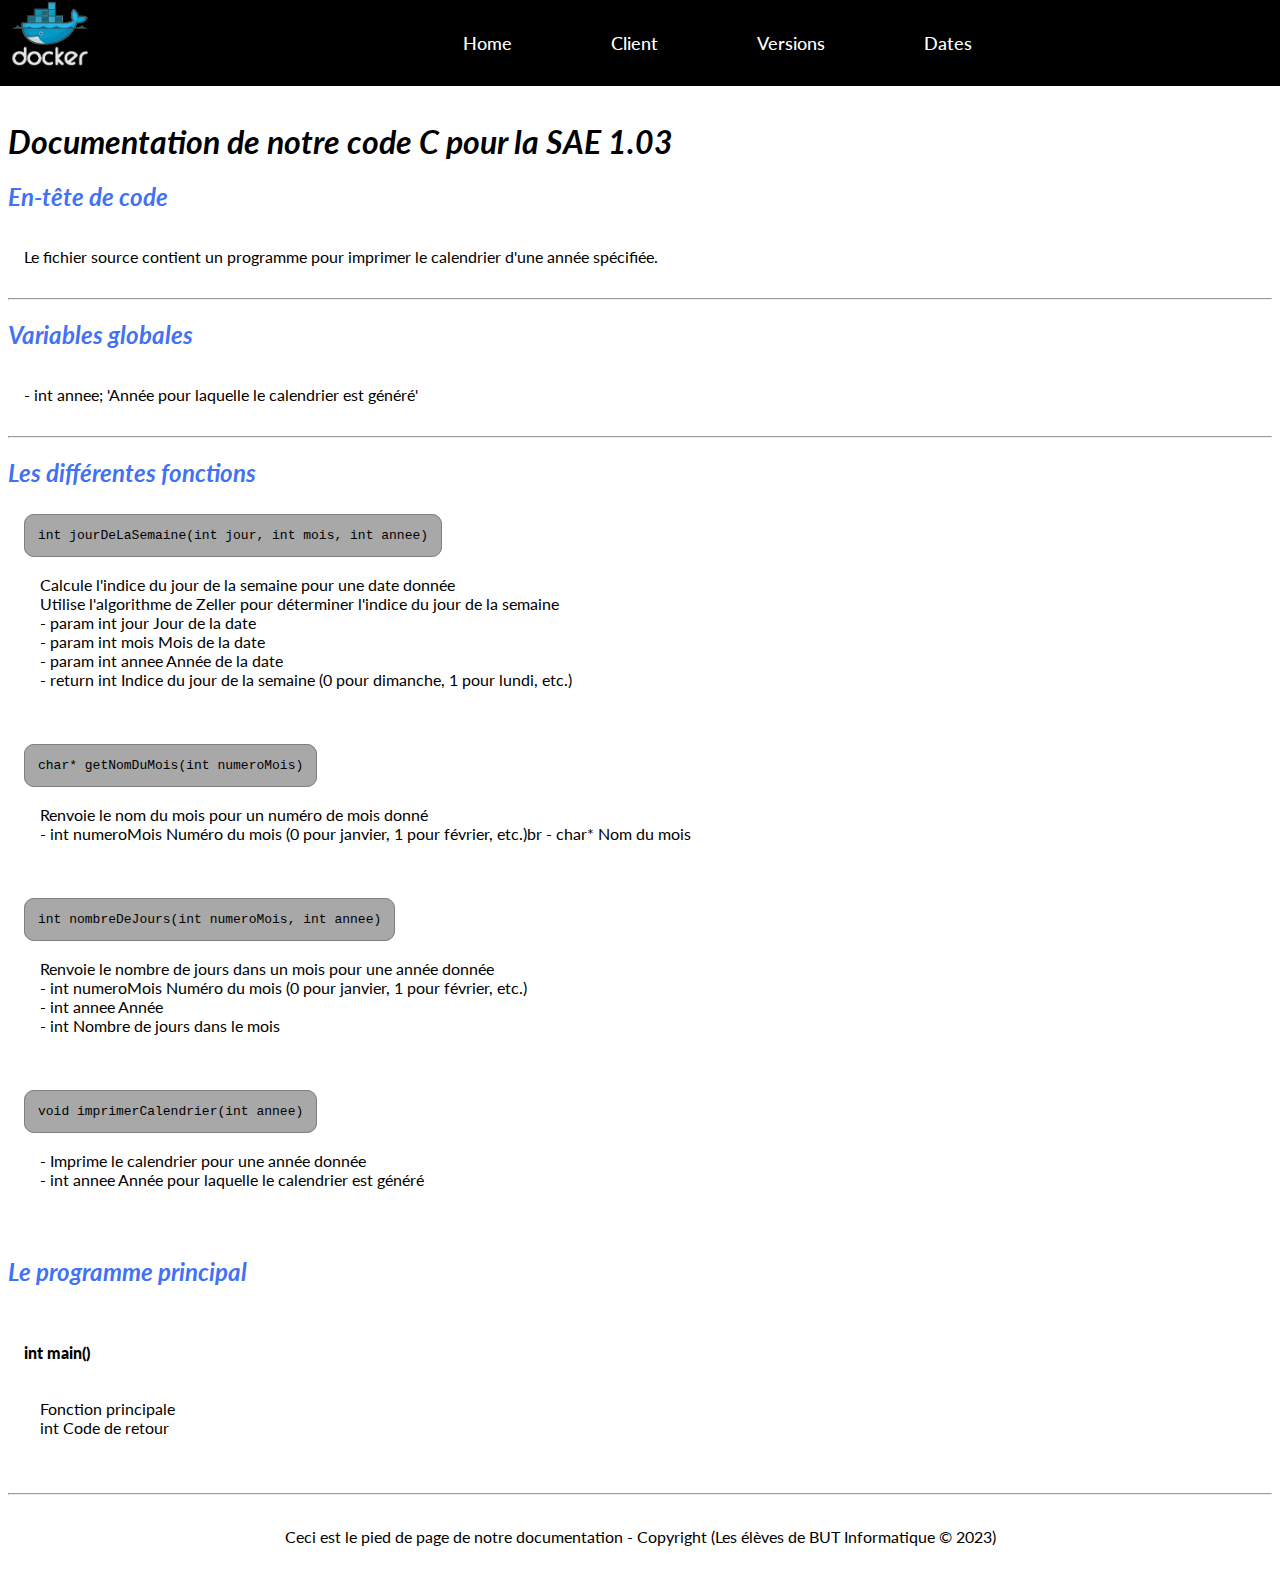
<file: DOC_TECHNIQUE.html>
<!DOCTYPE html>
<html lang="fr">
<head>
    <meta charset="UTF-8">
    <title> La documentation de mon code C - SAE 1.03 </title>
    <link rel="stylesheet" type="text/css" href="DOC_TECHNIQUE.css">
    <link rel="preconnect" href="https://fonts.googleapis.com">
    <link rel="preconnect" href="https://fonts.gstatic.com" crossorigin>
    <link href="https://fonts.googleapis.com/css2?family=Lato&display=swap" rel="stylesheet"> 
</head>
<body>

    <header>
        <nav>

            <a href="DOC_TECHNIQUE.html">Home</a>
            <a href="DOC_TECHNIQUE_Client.html">Client</a>
            <a href="DOC_TECHNIQUE_Version.html">Versions</a>
            <a href="DOC_TECHNIQUE_Date.html">Dates</a>
        </nav>
    </header>
    <hr>

    <main>
        <section>
            <h1> Documentation de notre code C pour la SAE 1.03 </h1>
            <h2>En-tête de code</h2>
            <p>Le fichier source contient un programme pour imprimer le calendrier d'une année spécifiée.</p>
        </section>
        <hr>
        <section>
            <h2>Variables globales</h2>
            <p> - int annee;    'Année pour laquelle le calendrier est généré'</p>
        </section>
        <hr>
        <section>
            <h2>Les différentes fonctions</h2>
            <article>
                <code>int jourDeLaSemaine(int jour, int mois, int annee)</code>

                <p>Calcule l'indice du jour de la semaine pour une date donnée<br>
                   Utilise l'algorithme de Zeller pour déterminer l'indice du jour de la semaine<br>
                   - param int jour Jour de la date<br>
                   - param int mois Mois de la date<br>
                   - param int annee Année de la date<br>
                   - return int Indice du jour de la semaine (0 pour dimanche, 1 pour lundi, etc.)
                </p>
            </article>

            <article>
                <code>char* getNomDuMois(int numeroMois)</code>

                <p>Renvoie le nom du mois pour un numéro de mois donné<br>
                    - int numeroMois Numéro du mois (0 pour janvier, 1 pour février, etc.)br
                    - char* Nom du mois
                   
                </p>
            </article>

            <article>
                <code>int nombreDeJours(int numeroMois, int annee)</code>
                <p>
                    Renvoie le nombre de jours dans un mois pour une année donnée<br>
                    - int numeroMois Numéro du mois (0 pour janvier, 1 pour février, etc.)<br>
                    - int annee Année<br>
                    - int Nombre de jours dans le mois
                </p>
            </article>

            <article>
                <code>void imprimerCalendrier(int annee)</code>
                <p>
                    - Imprime le calendrier pour une année donnée<br>
                    - int annee Année pour laquelle le calendrier est généré
                </p>
            </article>
            <h2>
                Le programme principal
            </h2>

            <article>
                <h4><strong>int main()</strong></h4>
                <p>
                    Fonction principale<br>
                    int Code de retour
                </p>
            </article>
        </section>
    </main>
    <hr>
    <footer>
        <p>Ceci est le pied de page de notre documentation - Copyright (Les élèves de BUT Informatique © 2023)</p>
    </footer>
</body>
</html>
</file>
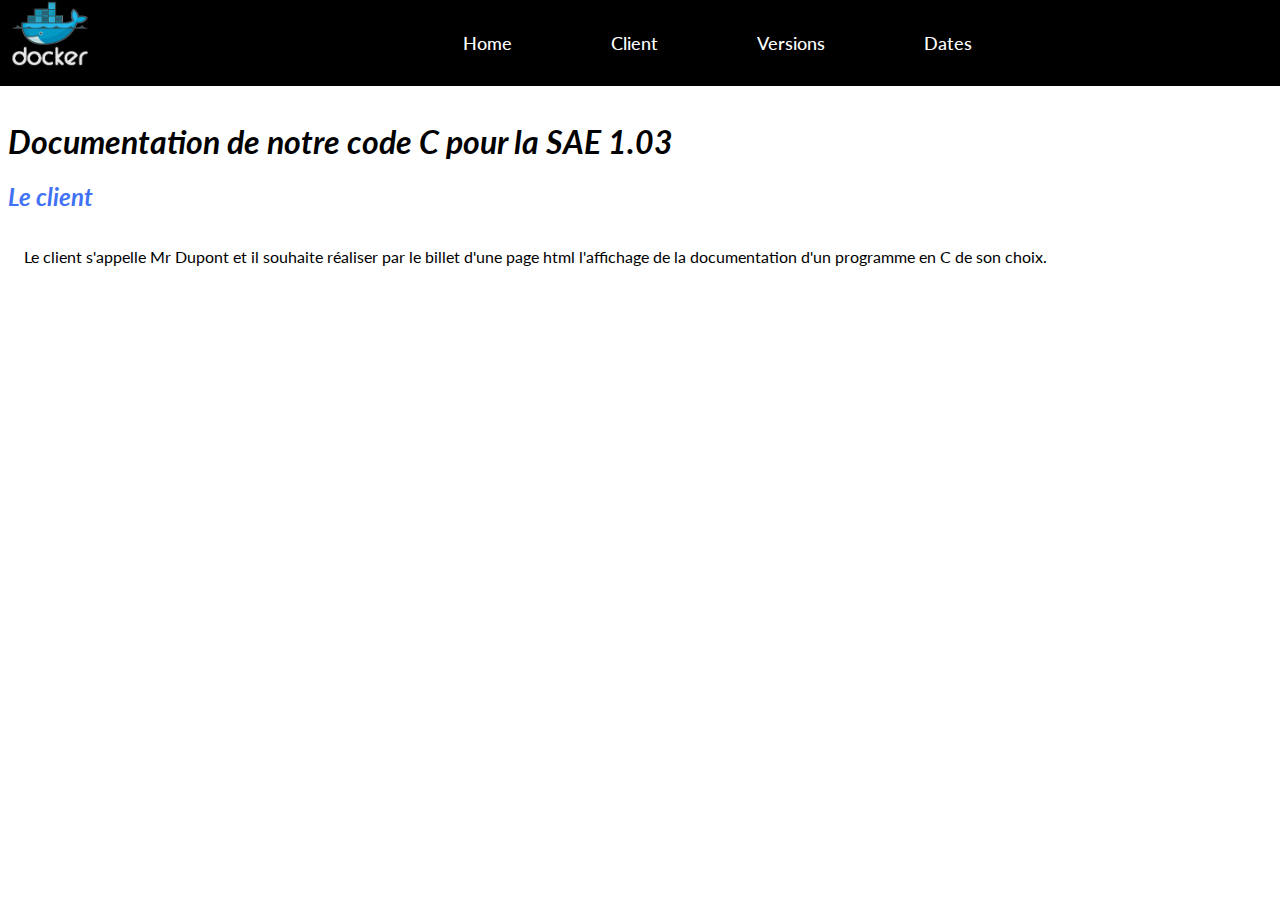
<file: DOC_TECHNIQUE_Client.html>
<!DOCTYPE html>
<html lang="fr">
<head>
    <meta charset="UTF-8">
    <title> La documentation de mon code C - SAE 1.03 </title>
    <link rel="stylesheet" type="text/css" href="DOC_TECHNIQUE.css">
    <link rel="preconnect" href="https://fonts.googleapis.com">
    <link rel="preconnect" href="https://fonts.gstatic.com" crossorigin>
    <link href="https://fonts.googleapis.com/css2?family=Lato&display=swap" rel="stylesheet"> 
</head>
<body>
    <header>
        <nav>

            <a href="index.html">Home</a>
            <a href="Client.html">Client</a>
            <a href="Version.html">Versions</a>
            <a href="Date.html">Dates</a>
        </nav>
    </header>
    <hr>
    <main>
        <section>
            <h1> Documentation de notre code C pour la SAE 1.03 </h1>
            </section>
            <h2>
                Le client
            </h2>
            <p>
                Le client s'appelle Mr Dupont et il souhaite réaliser par le billet d'une page html l'affichage de la documentation d'un programme en C de son choix.
            </p>
            </main>
</body>
</file>
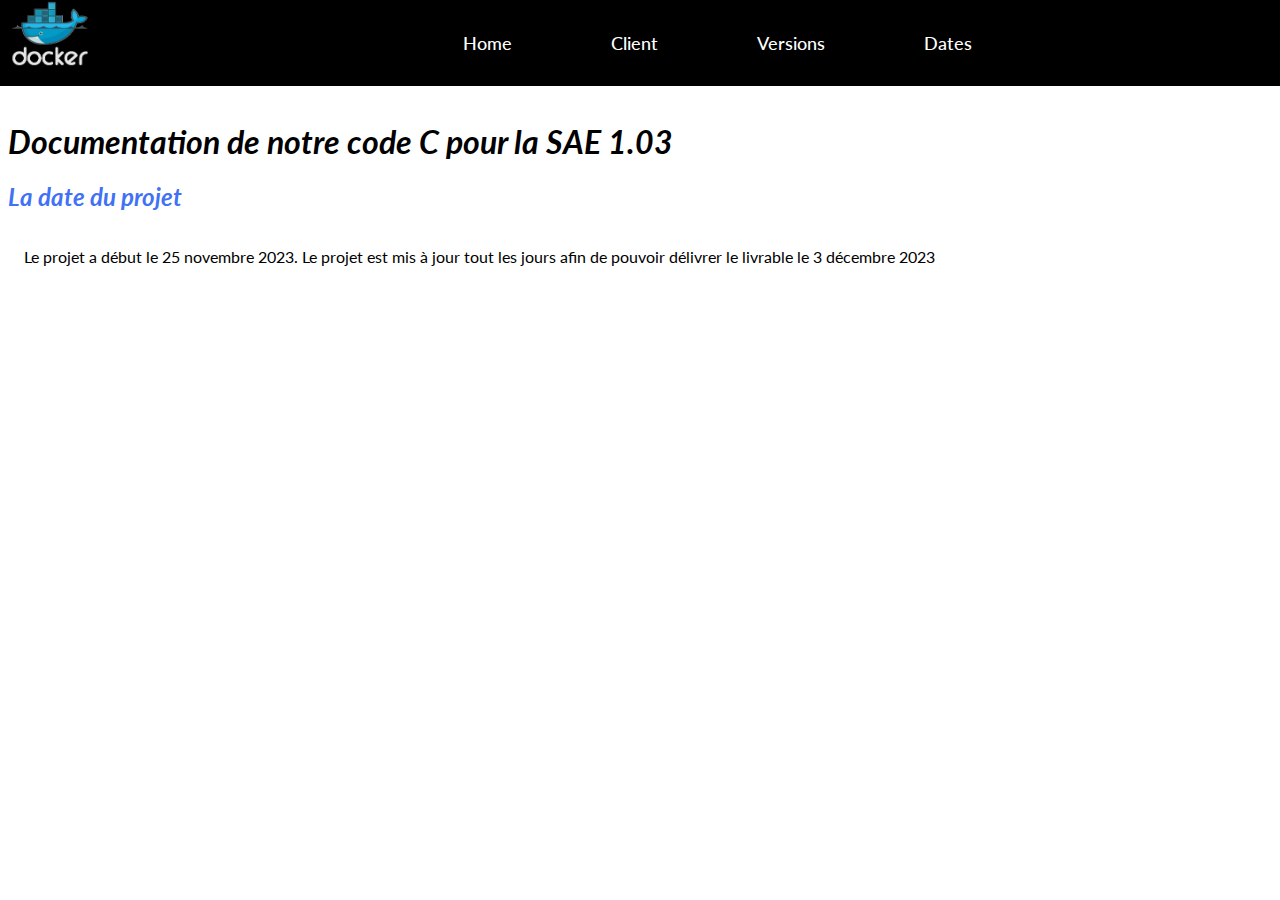
<file: DOC_TECHNIQUE_Date.html>
<!DOCTYPE html>
<html lang="fr">
<head>
    <meta charset="UTF-8">
    <title> La documentation de mon code C - SAE 1.03 </title>
    <link rel="stylesheet" type="text/css" href="DOC_TECHNIQUE.css">
    <link rel="preconnect" href="https://fonts.googleapis.com">
    <link rel="preconnect" href="https://fonts.gstatic.com" crossorigin>
    <link href="https://fonts.googleapis.com/css2?family=Lato&display=swap" rel="stylesheet"> 
</head>

<body>
    <header>
        <nav>

            <a href="index.html">Home</a>
            <a href="Client.html">Client</a>
            <a href="Version.html">Versions</a>
            <a href="Date.html">Dates</a>
        </nav>
    </header>
    <hr>
    <main>
        <section>
            <h1> Documentation de notre code C pour la SAE 1.03 </h1>
        </section>
        <h2>
            La date du projet
        </h2>
        <p>
            Le projet a début le 25 novembre 2023. Le projet est mis à jour tout les jours afin de pouvoir délivrer le livrable le 3 décembre 2023
        </p>
    </main>
</body>
</file>
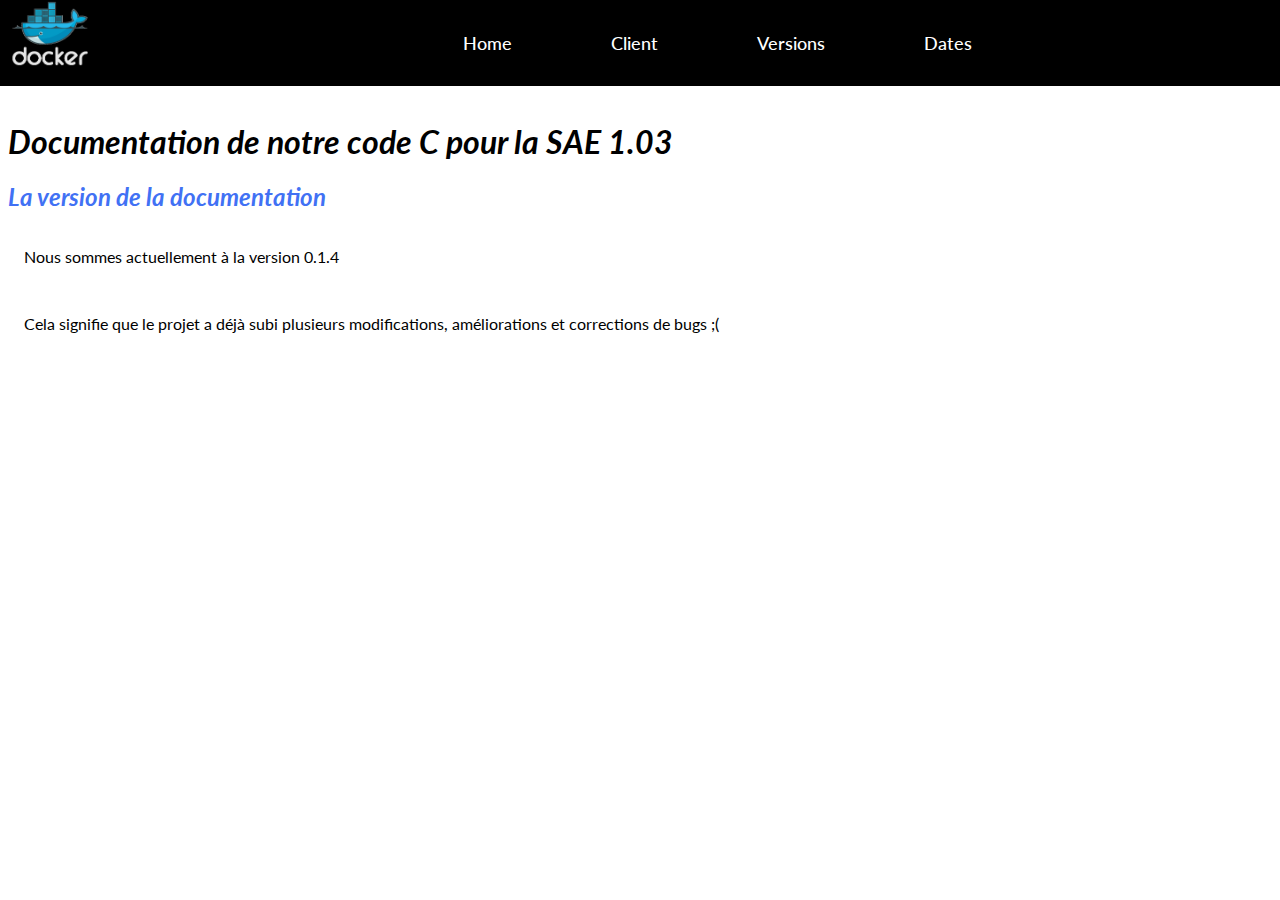
<file: DOC_TECHNIQUE_Version.html>
<!DOCTYPE html>
<html lang="fr">
<head>
    <meta charset="UTF-8">
    <title> La documentation de mon code C - SAE 1.03 </title>
    <link rel="stylesheet" type="text/css" href="DOC_TECHNIQUE.css">
    <link rel="preconnect" href="https://fonts.googleapis.com">
    <link rel="preconnect" href="https://fonts.gstatic.com" crossorigin>
    <link href="https://fonts.googleapis.com/css2?family=Lato&display=swap" rel="stylesheet"> 
</head>
<body>
    <header>
        <nav>

            <a href="index.html">Home</a>
            <a href="Client.html">Client</a>
            <a href="Version.html">Versions</a>
            <a href="Date.html">Dates</a>
        </nav>
    </header>
    <hr>
    <main>
        <section>
            <h1> Documentation de notre code C pour la SAE 1.03 </h1>
        </section>
        <h2>
            La version de la documentation
        </h2>
        <p> Nous sommes actuellement à la version 0.1.4</p>
        <p> Cela signifie que le projet a déjà subi plusieurs modifications, améliorations et corrections de bugs ;(</p>
    </main>
</body>
</file>
<file: DOC_TECHNIQUE.css>
body {
    font-family: 'Lato', sans-serif;
}
header {
    position : fixed;
    background: black;
    display : flex;
    width : 100%;
    top : 0;
    left : 0;
    padding : 2em;
    text-align: center;
    margin-right: 100em;
    justify-content :left;
    background-image: url('DOC_TECHNIQUE_logo.jpg');
    background-size: 100px;
    background-repeat: no-repeat;

}
nav{
    margin-left: 21em;
    text-align: center;
}

main {
    margin-top : 7em;
}

nav a {
    font-size: 18px;
    color: #fff;
    text-decoration: none;
    font-weight: 500;
    margin-left: 95px;
    transition: .3s;
    position : relative;


}
nav a::after {
    content: ''; 
    position: absolute;
    bottom: -3px; 
    left: 0;
    width: 100%;
    height: 2px; 
    background-color: transparent; 
    transition: .10s;
}
nav a:hover::after {
    background-color: rgb(0, 68, 255);
}
nav a:hover,
nav a.active {
    color: rgb(0, 68, 255);
}

h1 {
   font-style: italic;
}

code {
    border : 1px solid grey;
    background-color: rgb(169, 168, 168);
    border-radius : 10px;
    padding : 1em;
    width : 200px;
}

footer {
    text-align: center;
}

h2 {
    color :rgb(65, 113, 244);
    font-style: oblique;
}

article {
    padding : 1em;
}

p {
    padding : 1em;
}
</file>
